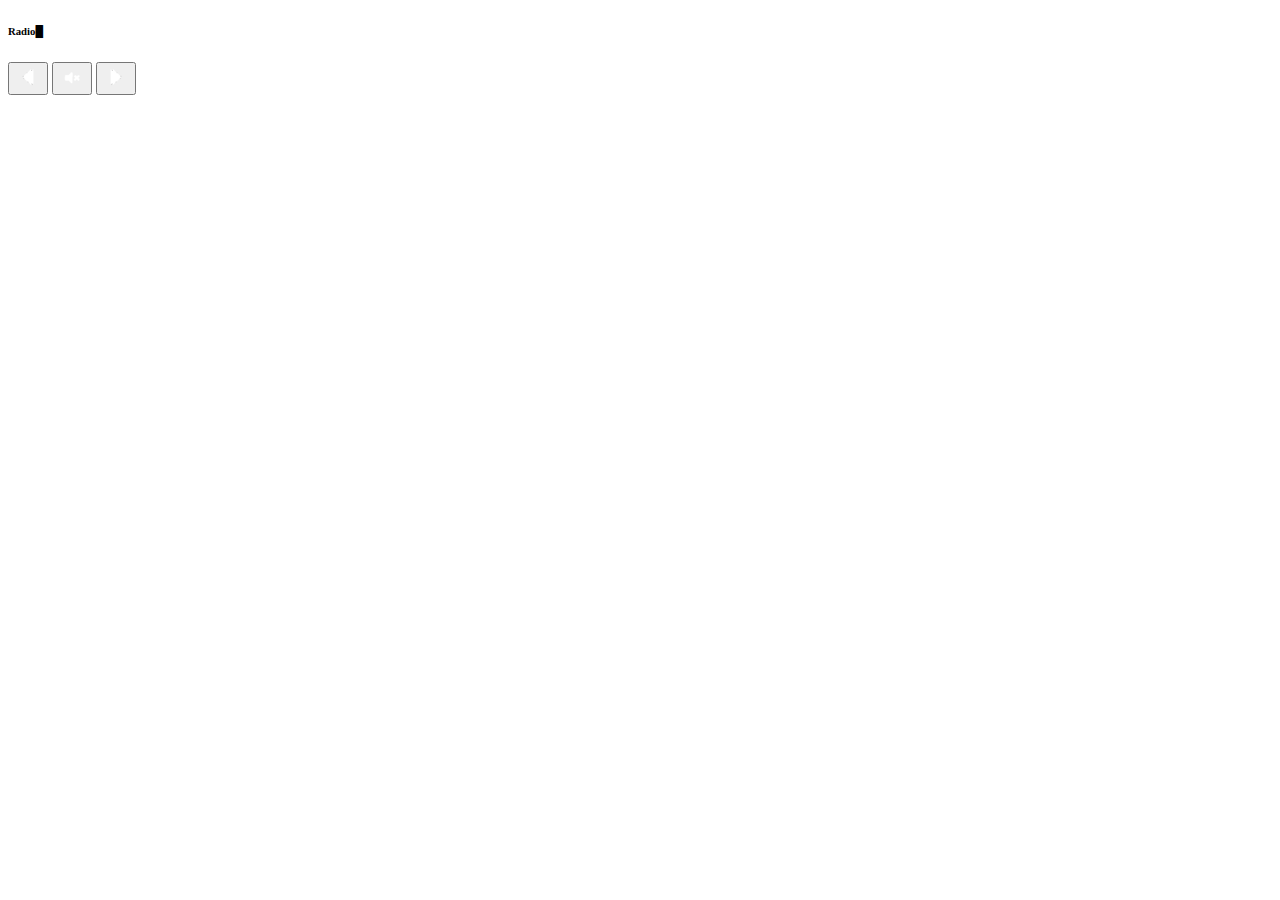
<file: test font.html>
<!DOCTYPE html>
<html lang="en">
<head>
  <meta charset="UTF-8">
  <meta name="viewport" content="width=device-width, initial-scale=1.0">
  <title>Document</title>
</head>
<body>
  <div class="col-md-6 text-right">
      <h6 class="text-monospace">Radio<span class="blinker">█</span></h6>
      <button onclick="prevTrack()" class="btn btn-sm btn-outline-light">
        <img src="img/prev.png" alt="Previous" width="24" height="24">
      </button>
      <button onclick="toggleMute()" class="btn btn-sm btn-outline-light" id="mute-btn">
        <img src="img/mute.png" alt="Mute" width="24" height="24">
      </button>
      <button onclick="nextTrack()" class="btn btn-sm btn-outline-light">
        <img src="img/next.png" alt="Next" width="24" height="24">
      </button>

      <script>
        function prevTrack()
        {
          alert("Previous");
        }

        function nextTrack()
        {
          alert("Next");
        }

        function toggleMute()
        {
          alert("Mute");
        }
      </script>
</body>
</html>
</file>
